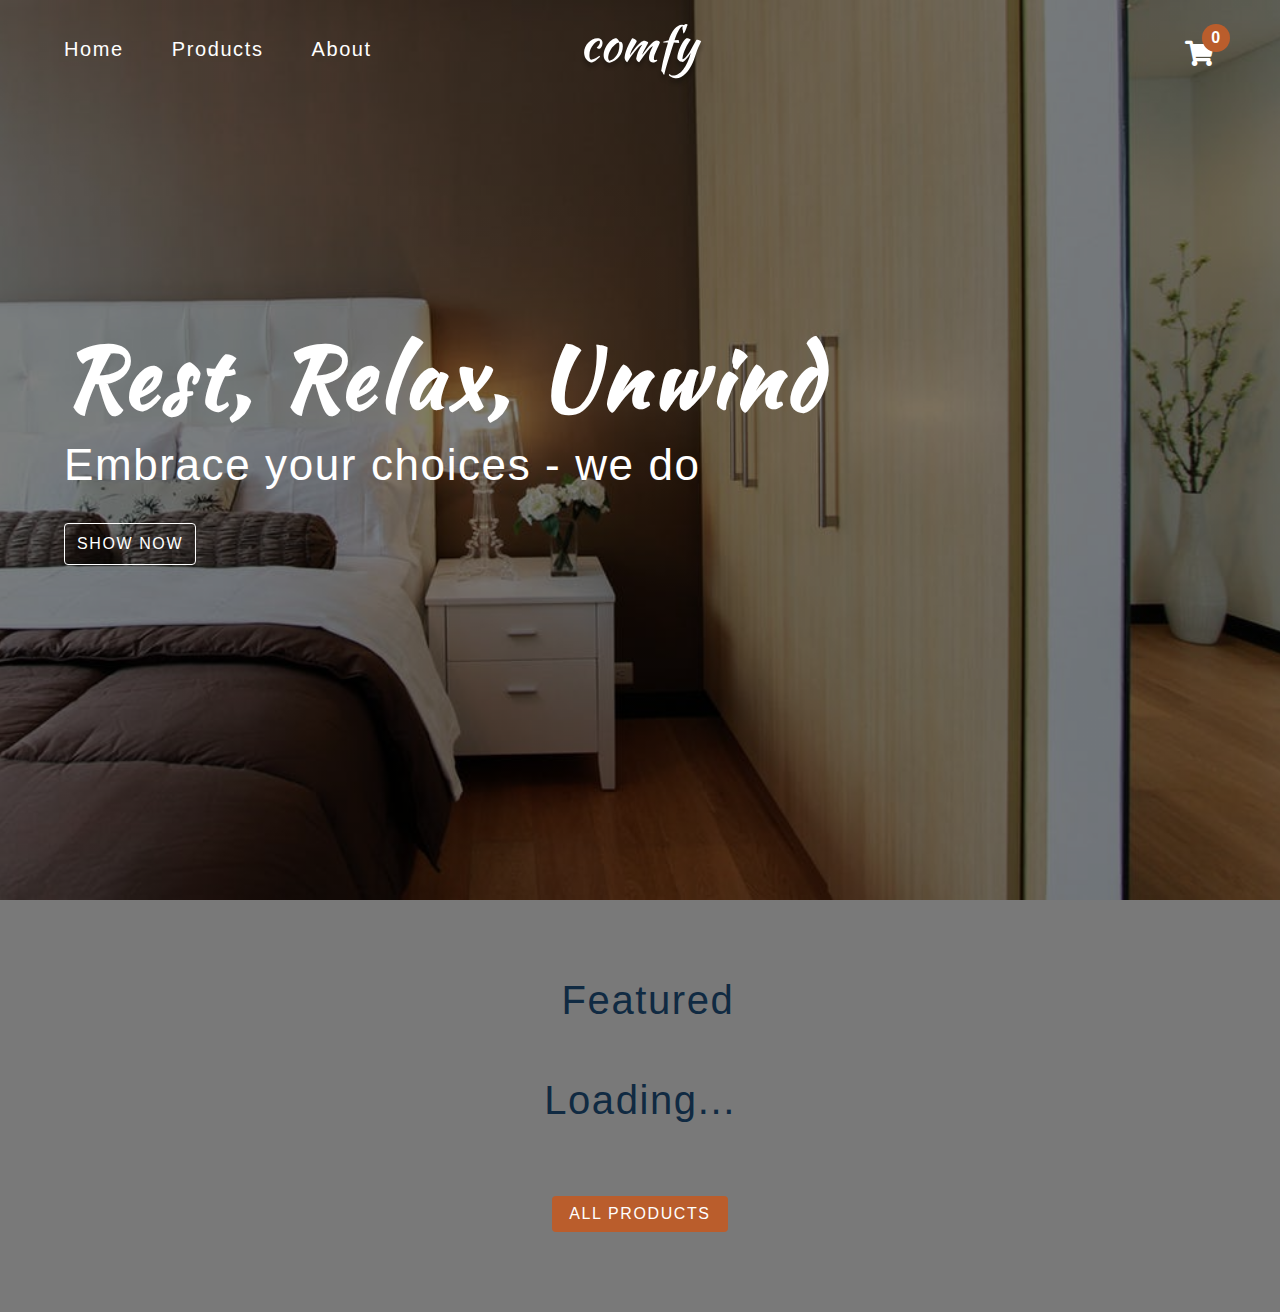
<file: index.html>
<!DOCTYPE html>
<html lang="en">
  <head>
    <meta charset="UTF-8" />
    <meta name="viewport" content="width=device-width, initial-scale=1.0" />
    <!-- font-awesome -->
    <!-- <link
      rel="stylesheet"
    
      href="https://cdnjs.cloudflare.com/ajax/libs/font-awesome/5.14.0/css/all.min.css"
    /> -->
    <link rel="stylesheet" href="https://cdnjs.cloudflare.com/ajax/libs/font-awesome/5.14.0/css/all.min.css"/>

    <!-- styles css -->
    <link rel="stylesheet" href="styles.css" />
    <title>Home | Comfy</title>
  </head>
  <body>
    <!-- navbar -->
    <nav class="navbar">
      <div class="nav-center">
        <!-- links -->
        <div>
          <button class="toggle-nav">
            <i class="fas fa-bars"></i>
          </button>
          <ul class="nav-links">
            <li>
              <a href="index.html" class="nav-link">
                home
              </a>
            </li>
            <li>
              <a href="products.html" class="nav-link">
                products
              </a>
            </li>
            <li>
              <a href="about.html" class="nav-link">
                about
              </a>
            </li>
          </ul>
        </div>
        <!-- logo -->
        <img src="./images/logo-white.svg" class="nav-logo" alt="logo" />
        <!-- cart icon -->
        <div class="toggle-container">
          <button class="toggle-cart">
            <i class="fas fa-shopping-cart"></i>
          </button>
          <span class="cart-item-count">1</span>
        </div>
      </div>
    </nav>
    <!-- hero -->
    <section class="hero">
      <div class="hero-container">
        <h1 class="text-slanted">
          rest, relax, unwind
        </h1>
        <h3>Embrace your choices - we do</h3>
        <a href="products.html" class="hero-btn">
          show now
        </a>
      </div>
    </section>
    <!-- sidebar -->
    <div class="sidebar-overlay">
      <aside class="sidebar">
        <!-- close -->
        <button class="sidebar-close">
          <i class="fas fa-times"></i>
        </button>
        <!-- links -->
        <ul class="sidebar-links">
          <li>
            <a href="index.html" class="sidebar-link">
              <i class="fas fa-home fa-fw"></i>
              home
            </a>
          </li>
          <li>
            <a href="products.html" class="sidebar-link">
              <i class="fas fa-couch fa-fw"></i>
              products
            </a>
          </li>
          <li>
            <a href="about.html" class="sidebar-link">
              <i class="fas fa-book fa-fw"></i>
              about
            </a>
          </li>
        </ul>
      </aside>
    </div>
    <!-- cart -->
    <div class="cart-overlay">
      <aside class="cart">
        <button class="cart-close">
          <i class="fas fa-times"></i>
        </button>
        <header>
          <h3 class="text-slanted">your bag</h3>
        </header>
        <!-- cart items -->
        <div class="cart-items"></div>
        <!-- footer -->
        <footer>
          <h3 class="cart-total text-slanted">
            total : $12.99
          </h3>
          <button class="cart-checkout btn">checkout</button>
        </footer>
      </aside>
    </div>
    <!-- featured products -->
    <section class="section featured" style="background-color: #797979;">
      <div class="title">
        <h2><span></span> featured</h2>
      </div>
      <div class="featured-center section-center">
        <h2 class="section-loading">
          loading...
        </h2>
        
      </div>
      <a href="products.html" class="btn">
        all products
      </a>
    </section>
    <script type="module" src="index.js"></script>
  </body>
</html>
</file>
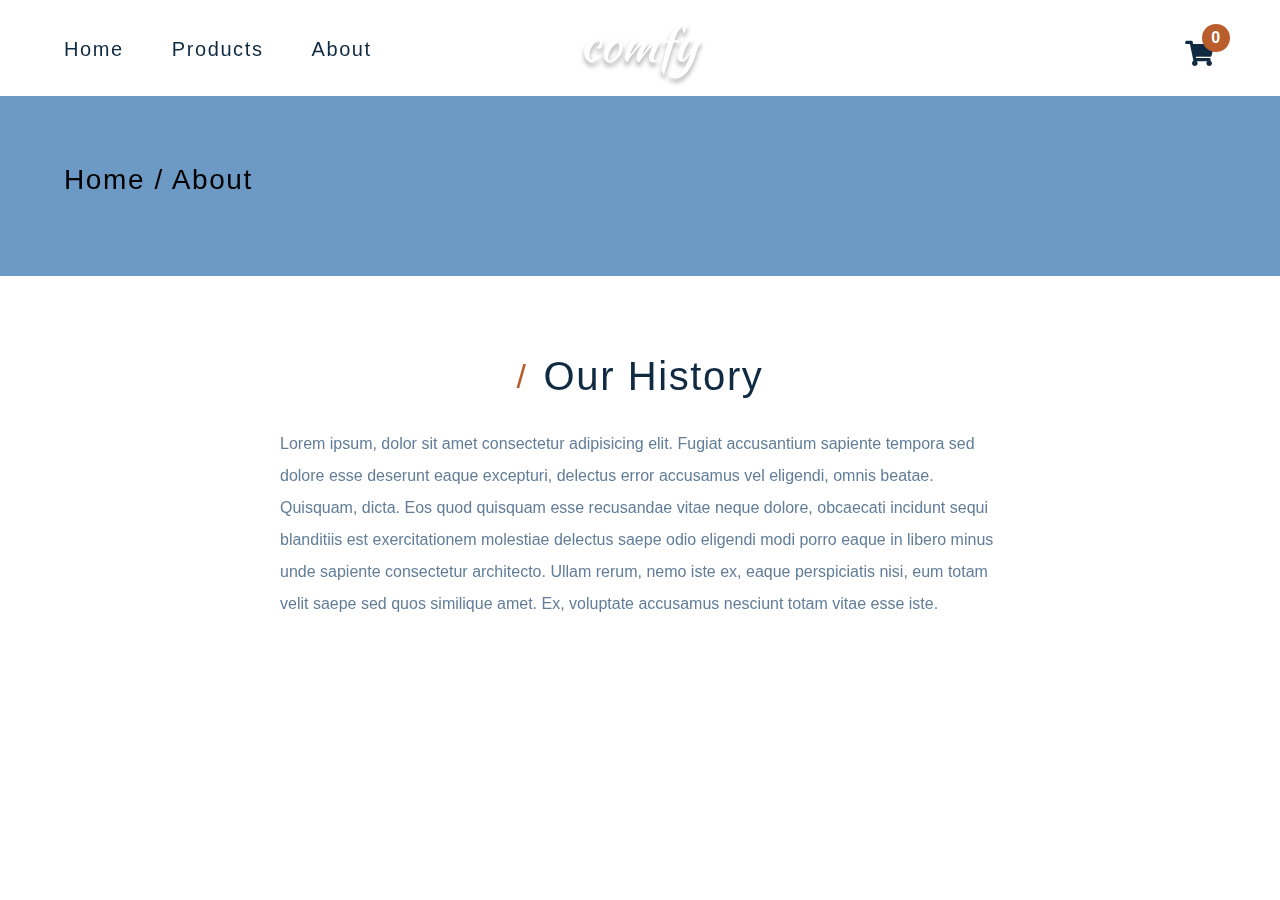
<file: about.html>
<!DOCTYPE html>
<html lang="en">
  <head>
    <meta charset="UTF-8" />
    <meta name="viewport" content="width=device-width, initial-scale=1.0" />
    <title>About | Comfy</title>
    <!-- font-awesome -->
    <link rel="stylesheet" href="https://cdnjs.cloudflare.com/ajax/libs/font-awesome/5.14.0/css/all.min.css"/>

    <!-- styles css -->
    <link rel="stylesheet" href="styles.css" />
  </head>

  <body>
    <!-- navbar -->
    <nav class="navbar page">
      <div class="nav-center">
        <!-- links -->
        <div>
          <button class="toggle-nav">
            <i class="fas fa-bars"></i>
          </button>
          <ul class="nav-links">
            <li>
              <a href="index.html" class="nav-link">
                home
              </a>
            </li>
            <li>
              <a href="products.html" class="nav-link">
                products
              </a>
            </li>
            <li>
              <a href="about.html" class="nav-link">
                about
              </a>
            </li>
          </ul>
        </div>
        <!-- logo -->
        <img src="./images/logo-white.svg" class="nav-logo" alt="logo" />
        <!-- cart icon -->
        <div class="toggle-container">
          <button class="toggle-cart">
            <i class="fas fa-shopping-cart"></i>
          </button>
          <span class="cart-item-count">1</span>
        </div>
      </div>
    </nav>
    <!-- hero -->
    <section class="page-hero">
      <div class="section-center">
        <h3 class="page-hero-title">Home / About</h3>
      </div>
    </section>
    <!-- sidebar -->
    <div class="sidebar-overlay">
      <aside class="sidebar">
        <!-- close -->
        <button class="sidebar-close">
          <i class="fas fa-times"></i>
        </button>
        <!-- links -->
        <ul class="sidebar-links">
          <li>
            <a href="index.html" class="sidebar-link">
              <i class="fas fa-home fa-fw"></i>
              home
            </a>
          </li>
          <li>
            <a href="products.html" class="sidebar-link">
              <i class="fas fa-couch fa-fw"></i>
              products
            </a>
          </li>
          <li>
            <a href="about.html" class="sidebar-link">
              <i class="fas fa-book fa-fw"></i>
              about
            </a>
          </li>
        </ul>
      </aside>
    </div>
    <!-- cart -->
    <div class="cart-overlay">
      <aside class="cart">
        <button class="cart-close">
          <i class="fas fa-times"></i>
        </button>
        <header>
          <h3 class="text-slanted">your bag</h3>
        </header>
        <!-- cart items -->
        <div class="cart-items"></div>
        <!-- footer -->
        <footer>
          <h3 class="cart-total text-slanted">
            total : $12.99
          </h3>
          <button class="cart-checkout btn">checkout</button>
        </footer>
      </aside>
    </div>
    <!-- about -->
    <section class="section section-center about-page">
      <div class="title">
        <h2><span>/</span> our history</h2>
      </div>
      <p class="about-text">
        Lorem ipsum, dolor sit amet consectetur adipisicing elit. Fugiat
        accusantium sapiente tempora sed dolore esse deserunt eaque excepturi,
        delectus error accusamus vel eligendi, omnis beatae. Quisquam, dicta.
        Eos quod quisquam esse recusandae vitae neque dolore, obcaecati incidunt
        sequi blanditiis est exercitationem molestiae delectus saepe odio
        eligendi modi porro eaque in libero minus unde sapiente consectetur
        architecto. Ullam rerum, nemo iste ex, eaque perspiciatis nisi, eum
        totam velit saepe sed quos similique amet. Ex, voluptate accusamus
        nesciunt totam vitae esse iste.
      </p>
    </section>
    <script type="module" src="./src/pages/about.js"></script>
  </body>
</html>
</file>
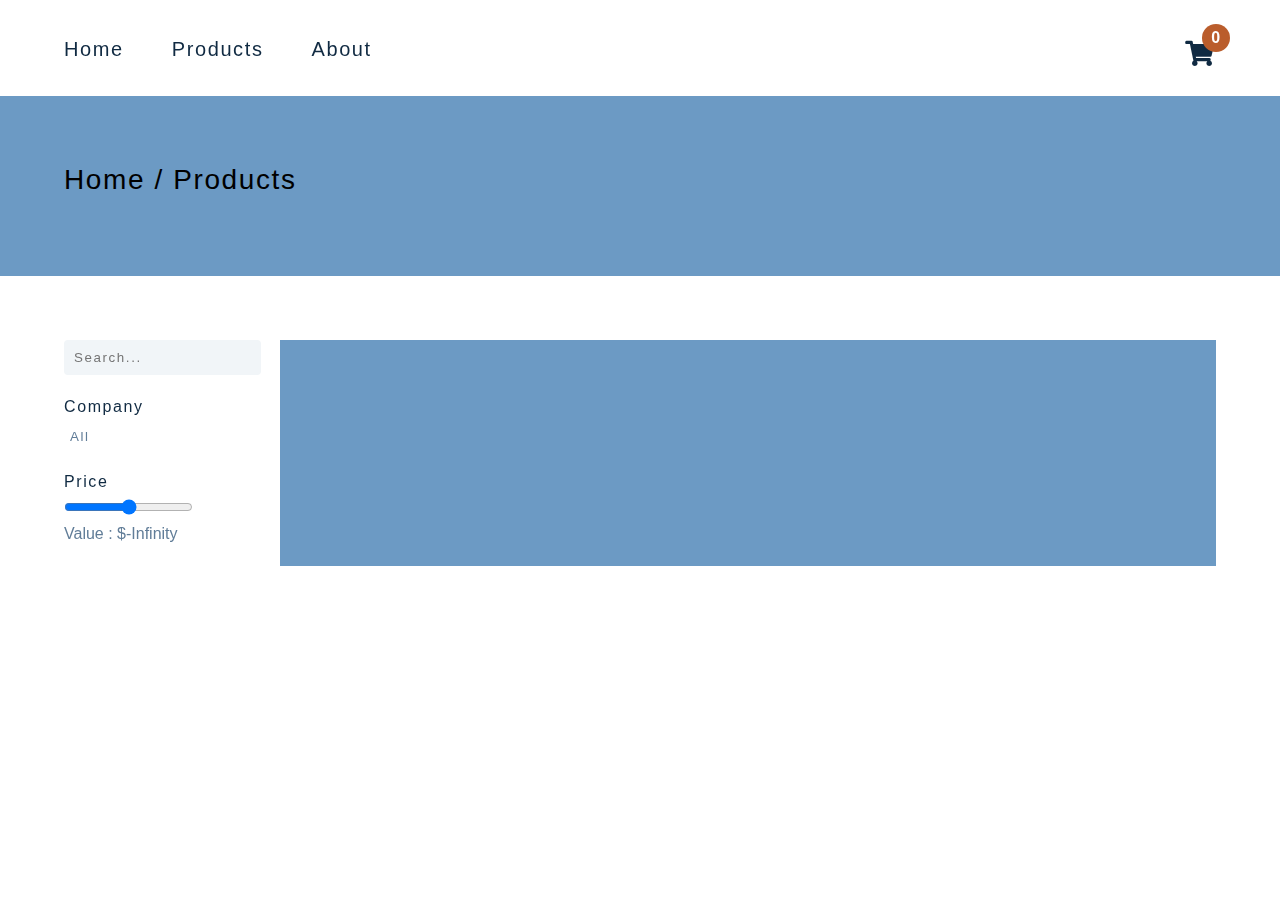
<file: products.html>
<!DOCTYPE html>
<html lang="en">
  <head>
    <meta charset="UTF-8" />
    <meta name="viewport" content="width=device-width, initial-scale=1.0" />
    <title>Products | Comfy</title>
    <!-- font-awesome -->
    <link rel="stylesheet" href="https://cdnjs.cloudflare.com/ajax/libs/font-awesome/5.14.0/css/all.min.css"/>

    <!-- styles css -->
    <link rel="stylesheet" href="styles.css" />
  </head>
  <body>
    <!-- navbar -->
    <nav class="navbar page">
      <div class="nav-center">
        <!-- links -->
        <div>
          <button class="toggle-nav">
            <i class="fas fa-bars"></i>
          </button>
          <ul class="nav-links">
            <li>
              <a href="index.html" class="nav-link">
                home
              </a>
            </li>
            <li>
              <a href="products.html" class="nav-link">
                products
              </a>
            </li>
            <li>
              <a href="about.html" class="nav-link">
                about
              </a>
            </li>
          </ul>
        </div>

        <!-- cart icon -->
        <div class="toggle-container">
          <button class="toggle-cart">
            <i class="fas fa-shopping-cart"></i>
          </button>
          <span class="cart-item-count">1</span>
        </div>
      </div>
    </nav>
    <!-- hero -->
    <section class="page-hero">
      <div class="section-center">
        <h3 class="page-hero-title">Home / Products</h3>
      </div>
    </section>
    <!-- sidebar -->
    <div class="sidebar-overlay">
      <aside class="sidebar">
        <!-- close -->
        <button class="sidebar-close">
          <i class="fas fa-times"></i>
        </button>
        <!-- links -->
        <ul class="sidebar-links">
          <li>
            <a href="index.html" class="sidebar-link">
              <i class="fas fa-home fa-fw"></i>
              home
            </a>
          </li>
          <li>
            <a href="products.html" class="sidebar-link">
              <i class="fas fa-couch fa-fw"></i>
              products
            </a>
          </li>
          <li>
            <a href="about.html" class="sidebar-link">
              <i class="fas fa-book fa-fw"></i>
              about
            </a>
          </li>
        </ul>
      </aside>
    </div>
    <!-- cart -->
    <div class="cart-overlay">
      <aside class="cart">
        <button class="cart-close">
          <i class="fas fa-times"></i>
        </button>
        <header>
          <h3 class="text-slanted">your bag</h3>
        </header>
        <!-- cart items -->
        <div class="cart-items"></div>
        <!-- footer -->
        <footer>
          <h3 class="cart-total text-slanted">
            total : $12.99
          </h3>
          <button class="cart-checkout btn">checkout</button>
        </footer>
      </aside>
    </div>
    <!-- products -->
    <section class="products">
      <!-- filters -->
      <div class="filters">
        <div class="filters-container">
          <!-- search -->
          <form class="input-form">
            <input type="text" class="search-input" placeholder="search..." />
          </form>
          <!-- categories -->
          <h4>Company</h4>
          <article class="companies">
            <button class="company-btn">all</button>
            <button class="company-btn">ikea</button>
          </article>
          <!-- price -->
          <h4>Price</h4>
          <form class="price-form">
            <input
              type="range"
              class="price-filter"
              min="0"
              value="50"
              max="100"
            />
          </form>
          <p class="price-value"></p>
        </div>
      </div>
      <!-- products -->
      <div class="products-container"></div>
    </section>
    <!-- page loading -->
    <div class="page-loading">
      <h2>Loading...</h2>
    </div>
    <script type="module" src="./src/pages/products.js"></script>
  </body>
</html>
</file>
<file: styles.css>
@import url('https://fonts.googleapis.com/css2?family=Kaushan+Script&display=swap');
/*
=============== 
Variables
===============
*/

:root {
  /* dark shades of primary color*/
  --clr-primary-1: hsl(21, 91%, 17%);
  --clr-primary-2: hsl(21, 84%, 25%);
  --clr-primary-3: hsl(21, 81%, 29%);
  --clr-primary-4: hsl(21, 77%, 34%);
  /* primary/main color */
  --clr-primary-5: hsl(21, 62%, 45%);
  /* lighter shades of primary color */
  --clr-primary-6: hsl(21, 57%, 50%);
  --clr-primary-7: hsl(21, 65%, 59%);
  --clr-primary-8: hsl(21, 80%, 74%);
  --clr-primary-9: hsl(21, 94%, 87%);
  --clr-primary-10: hsl(21, 100%, 94%);
  /* darkest grey - used for headings */
  --clr-grey-1: #102a42;
  --clr-grey-2: hsl(211, 39%, 23%);
  --clr-grey-3: hsl(209, 34%, 30%);
  --clr-grey-4: hsl(209, 28%, 39%);
  /* grey used for paragraphs */
  --clr-grey-5: hsl(210, 22%, 49%);
  --clr-grey-6: hsl(209, 23%, 60%);
  --clr-grey-7: hsl(211, 27%, 70%);
  --clr-grey-8: hsl(210, 31%, 80%);
  --clr-grey-9: hsl(212, 33%, 89%);
  --clr-grey-10: hsl(210, 36%, 96%);
  --clr-white: #fff;
  --clr-red-dark: hsl(360, 67%, 44%);
  --clr-red-light: hsl(360, 71%, 66%);
  --clr-green-dark: hsl(125, 67%, 44%);
  --clr-green-light: hsl(125, 71%, 66%);
  --clr-black: #222;

  --transition: all 0.3s linear;
  --spacing: 0.1rem;
  --radius: 0.25rem;
  --light-shadow: 0 5px 15px rgba(0, 0, 0, 0.1);
  --dark-shadow: 0 5px 15px rgba(0, 0, 0, 0.2);
  --max-width: 1170px;
  --fixed-width: 620px;
}
/*
=============== 
Global Styles
===============
*/

*,
::after,
::before {
  margin: 0;
  padding: 0;
  box-sizing: border-box;
}
body {
  font-family: -apple-system, BlinkMacSystemFont, 'Segoe UI', Roboto, Oxygen,
    Ubuntu, Cantarell, 'Open Sans', 'Helvetica Neue', sans-serif;
  background: var(--clr-white);
  color: var(--clr-grey-1);
  line-height: 1.5;
  font-size: 0.875rem;
}
ul {
  list-style-type: none;
}
a {
  text-decoration: none;
}
h1,
h2,
h3,
h4 {
  letter-spacing: var(--spacing);
  text-transform: capitalize;
  line-height: 1.25;
  margin-bottom: 0.75rem;
  font-weight: 400;
}
h1 {
  font-size: 3rem;
}
h2 {
  font-size: 2rem;
}
h3 {
  font-size: 1.25rem;
}
h4 {
  font-size: 0.875rem;
}
p {
  margin-bottom: 1.25rem;
  color: var(--clr-grey-5);
}
@media screen and (min-width: 800px) {
  h1 {
    font-size: 4rem;
  }
  h2 {
    font-size: 2.5rem;
  }
  h3 {
    font-size: 1.75rem;
  }
  h4 {
    font-size: 1rem;
  }
  body {
    font-size: 1rem;
  }
  h1,
  h2,
  h3,
  h4 {
    line-height: 1;
  }
}
.img {
  width: 100%;
  display: block;
}
.text-slanted {
  font-family: 'Kaushan Script', cursive;
}
.section-center {
  width: 90vw;
  max-width: var(--max-width);
  margin: 0 auto;
}
.section {
  padding: 5rem 0;
}
.btn {
  background: var(--clr-primary-5);
  color: var(--clr-white);
  border-radius: var(--radius);
  padding: 0.375rem 0.75rem;
  text-transform: uppercase;
  letter-spacing: var(--spacing);
  display: inline-block;
  transition: var(--transition);
  border-color: transparent;
  cursor: pointer;
}
.btn:hover {
  background: var(--clr-primary-7);
  color: var(--clr-black);
}
.section-loading {
  text-align: center;
  position: absolute;
  top: 2rem;
  left: 50%;
  transform: translate(-50%, -50%);
  text-align: center;
}
.page-loading {
  position: fixed;
  top: 0;
  left: 0;
  width: 100%;
  height: 100%;
  background: var(--clr-grey-10);
  display: flex;
  align-items: center;
  justify-content: center;
}
/*
=============== 
Navbar
===============
*/

.navbar {
  height: 6rem;
  background: transparent;
  display: flex;
  align-items: center;
  justify-content: center;
}

.nav-center {
  width: 90vw;
  max-width: var(--max-width);
  display: flex;
  justify-content: space-between;
  align-items: center;
}
.nav-links {
  display: none;
}
.toggle-nav {
  background: var(--clr-primary-5);
  border-color: transparent;
  color: var(--clr-white);
  width: 3.75rem;
  height: 2.25rem;
  display: flex;
  align-items: center;
  justify-content: center;
  font-size: 1.5rem;
  border-radius: 2rem;
  cursor: pointer;
  transition: var(--transition);
}
.toggle-nav:hover {
  background: var(--clr-primary-3);
}



.toggle-container {
  position: relative;
  margin-top: 0.75rem;
}
.toggle-cart {
  background: transparent;
  border-color: transparent;
  font-size: 1.6rem;
  color: var(--clr-white);
  cursor: pointer;
}
.cart-item-count {
  position: absolute;
  top: -0.85rem;
  right: -0.85rem;
  background: var(--clr-primary-5);
  width: 1.75rem;
  height: 1.75rem;
  display: grid;
  place-items: center;
  border-radius: 50%;
  color: var(--clr-white);
  font-weight: bold;
  font-size: 1rem;
}
@media screen and (min-width: 800px) {
  .nav-center {
    position: relative;
  }
  .nav-logo {
    position: absolute;
    top: 50%;
    left: 65%;
    transform: translate(-50%, -50%);
  }
  .toggle-nav {
    display: none;
  }
  .nav-links {
    display: flex;
    font-size: 1.5rem;
    text-transform: capitalize;
  }
  .nav-link {
    color: var(--clr-white);
    margin-right: 3rem;
    letter-spacing: var(--spacing);
    transition: var(--transition);
    font-size: 1.25rem;
  }
  .nav-link:hover {
    color: var(--clr-primary-5);
  }
}
@media screen and (min-width: 992px) {
  .nav-logo {
    left: 50%;
  }
}
/* page navbar */
.page .nav-link {
  color: var(--clr-grey-1);
}
.page .nav-link:hover {
  color: var(--clr-primary-5);
}
.page .toggle-cart {
  color: var(--clr-grey-1);
}
/*
=============== 
Hero
===============
*/
.hero {
  min-height: 100vh;
  margin-top: -6rem;
  background: linear-gradient(rgba(0, 0, 0, 0.5), rgba(0, 0, 0, 0.5)),
    url(./images/main-bcg.jpeg) center/cover;
  display: grid;
  place-items: center;
  color: var(--clr-white);
}
.hero-container {
  width: 90vw;
  max-width: var(--max-width);
}
.hero h1 {
  font-weight: 700;
}
.hero h3 {
  text-transform: none;
  font-size: 1.5rem;
}
.hero-btn {
  color: var(--clr-white);
  background: transparent;
  border: 1px solid var(--clr-white);
  padding: 0.5rem 0.75rem;
  display: inline-block;
  margin-top: 0.75rem;
  text-transform: uppercase;
  letter-spacing: var(--spacing);
  border-radius: var(--radius);
  transition: var(--transition);
}
.hero-btn:hover {
  background: var(--clr-white);
  color: var(--clr-primary-5);
}

@media screen and (min-width: 800px) {
  .hero h3 {
    font-size: 1.5rem;
    margin: 1rem 0;
  }
}

@media screen and (min-width: 992px) {
  .hero h1 {
    font-size: 5.25rem;
    letter-spacing: 5px;
  }
  .hero h3 {
    font-size: 2.75rem;
    margin: 1.5rem 0;
  }
}

/*
=============== 
Sidebar
===============
*/
.sidebar-overlay {
  position: fixed;
  top: 0;
  left: 0;
  width: 100%;
  height: 100%;
  display: grid;
  place-items: center;
  z-index: -1;
  transition: var(--transition);
  opacity: 0;
  background: rgba(0, 0, 0, 0.5);
}
.sidebar-overlay.show {
  opacity: 1;
  z-index: 100;
}
.sidebar {
  width: 90vw;
  height: 95vh;
  max-width: var(--fixed-width);
  background: var(--clr-white);
  border-radius: var(--radius);
  box-shadow: var(--dark-shadow);
  position: relative;
  padding: 4rem;
  transform: scale(0);
}
.show .sidebar {
  transform: scale(1);
}
.sidebar-close {
  font-size: 2rem;
  background: transparent;
  border-color: transparent;
  color: var(--clr-grey-5);
  position: absolute;
  top: 1rem;
  right: 1rem;
  cursor: pointer;
}
.sidebar-link {
  font-size: 1.5rem;
  text-transform: capitalize;
  color: var(--clr-grey-1);
}
.sidebar-link i {
  color: var(--clr-grey-5);
  margin-right: 1rem;
  margin-bottom: 1rem;
}
@media screen and (min-width: 800px) {
  .sidebar-overlay {
    display: none;
  }
}
/*
=============== 
Cart
===============
*/
.cart-overlay {
  position: fixed;
  top: 0;
  left: 0;
  width: 100%;
  height: 100%;
  background: rgba(0, 0, 0, 0.5);
  transition: var(--transition);
  opacity: 0;
  z-index: -1;
}
.cart-overlay.show {
  opacity: 1;
  z-index: 100;
}
.cart {
  position: fixed;
  top: 0;
  right: 0;
  width: 100%;
  height: 100%;
  max-width: 400px;
  background: var(--clr-grey-10);
  padding: 3rem 1rem 0 1rem;
  display: grid;
  grid-template-rows: auto 1fr auto;
  transition: var(--transition);
  transform: translateX(100%);
  overflow: scroll;
}
.show .cart {
  transform: translateX(0);
}
.cart-close {
  font-size: 2rem;
  background: transparent;
  border-color: transparent;
  color: var(--clr-grey-5);
  position: absolute;
  top: 0.5rem;
  left: 1rem;
  cursor: pointer;
}
.cart header {
  text-align: center;
}
.cart header h3 {
  font-weight: 500;
}
.cart-total {
  text-align: center;
  margin-bottom: 2rem;
  font-weight: 500;
}
.cart-checkout {
  display: block;
  width: 75%;
  margin: 0 auto;
  margin-bottom: 3rem;
}
/* cart item */
.cart-item {
  margin: 1rem 0;
  display: grid;
  grid-template-columns: auto 1fr auto;

  column-gap: 1.5rem;
  align-items: center;
}
.cart-item-img {
  width: 75px;
  height: 50px;
  object-fit: cover;
  border-radius: var(--radius);
}
.cart-item-name {
  margin-bottom: 0.15rem;
}
.cart-item-price {
  margin-bottom: 0;
  font-size: 0.75rem;
  color: var(--clr-grey-3);
}
.cart-item-remove-btn {
  background: transparent;
  border-color: transparent;
  color: var(--clr-grey-5);
  letter-spacing: var(--spacing);
  cursor: pointer;
}
.cart-item-amount {
  margin-bottom: 0;
  text-align: center;
  color: var(--clr-grey-3);
  line-height: 1;
}
.cart-item-increase-btn,
.cart-item-decrease-btn {
  background: transparent;
  border-color: transparent;
  color: var(--clr-primary-5);
  cursor: pointer;
  font-size: 0.85rem;
  padding: 0.25rem;
}
/*
=============== 
Title
===============
*/

.title h2 {
  display: flex;
  justify-content: center;
  align-items: center;
  font-weight: 500;
}
.title span {
  color: var(--clr-primary-5);
  font-size: 0.85em;
  margin-right: 1rem;
}
/*
=============== 
product
===============
*/
.product-img {
  height: 15rem;
  object-fit: cover;
  border-radius: var(--radius);
}
.product-container {
  position: relative;
}
.product-icons {
  position: absolute;
  top: 50%;
  left: 50%;
  transform: translate(-50%, -50%);
  opacity: 0;
  display: flex;
  transition: var(--transition);
}
.product-icon {
  width: 2.25rem;
  height: 2.25rem;
  background: var(--clr-primary-5);
  color: var(--clr-white);
  display: grid;
  place-items: center;
  border-radius: 50%;
  transition: var(--transition);
  cursor: pointer;
  font-size: 1rem;
  border-color: transparent;
  margin: 0 0.5rem;
}
.product-icon:hover {
  background: var(--clr-primary-7);
}
.product-container:hover .product-icons {
  opacity: 1;
}
.product footer {
  padding: 0.75rem 0;
  text-align: center;
}
.product-name {
  margin-bottom: 0.25rem;
  text-transform: capitalize;
  letter-spacing: var(--spacing);
}
.product-price {
  margin-bottom: 0;
  color: var(--clr-grey-3);
  font-weight: 700;
}

.featured-center {
  margin: 3rem auto 2rem auto;
  display: grid;
  gap: 1rem;
  min-height: 6rem;
  position: relative;
}
.featured .btn {
  display: block;
  width: 11rem;
  margin: 0 auto;
  text-align: center;
}
@media screen and (min-width: 992px) {
  .featured-center {
    display: grid;
    grid-template-columns: 1fr 1fr;
  }
}
@media screen and (min-width: 1200px) {
  .featured-center {
    display: grid;
    grid-template-columns: 1fr 1fr 1fr;
  }
  .product .img {
    height: 13rem;
  }
}
/*
=============== 
About Page
===============
*/
.about-text {
  line-height: 2;
  max-width: 45em;
  margin: 0 auto;
  margin-top: 2rem;
}

/*
=============== 
Products Page
===============
*/
.products {
  width: 90vw;
  display: grid;
  grid-gap: 1rem;
  margin: 4rem auto;
  max-width: var(--max-width);
  position: relative;
}
.filters-container {
  position: sticky;
  top: 1rem;
}
.filters h4 {
  font-weight: 500;
  margin: 1.5rem 0 0.5rem;
}

.products-container{
background-color: #6c9ac4;
color:white;
padding:13px;
}

.product-price{
    color:hsl(0deg 0% 0%);
}

.product-name{
    color:hsl(0deg 0% 0%);
}

.search-input {
  padding: 0.5rem;
  background: var(--clr-grey-10);
  border-radius: var(--radius);
  border-color: transparent;
  letter-spacing: var(--spacing);
}
.search-input::placeholder {
  text-transform: capitalize;
}
.company-btn {
  display: block;
  margin: 0.25em 0;
  padding: 0.25rem;
  text-transform: capitalize;
  background: transparent;
  border-color: transparent;
  letter-spacing: var(--spacing);
  color: var(--clr-grey-5);
  cursor: pointer;
  transition: var(--transition);
}
.company-btn:hover {
  color: var(--clr-grey-3);
}
.price-filter {
  background: var(--clr-grey-5) !important;
  color: var(--clr-grey-5);
}
@media screen and (min-width: 768px) {
  .products {
    grid-template-columns: 200px 1fr;
  }
  .categories {
    position: sticky;
    top: 1rem;
  }
}
@media screen and (min-width: 992px) {
  .products-container {
    display: grid;
    grid-template-columns: repeat(2, 1fr);
    gap: 1rem;
  }
  .products-container .product-img {
    height: 10rem;
  }
  .products-container .product-name {
    font-size: 0.85rem;
  }
  .products-container .product-price {
    font-size: 0.85rem;
  }
}
@media screen and (min-width: 1170px) {
  .products-container {
    grid-template-columns: repeat(3, 1fr);
  }
}
.filter-error {
  position: absolute;
  top: 5rem;
  left: 0;
  width: 100%;
  text-align: center;
  margin-top: 4rem;
}
/*
=============== 
Single Product Page
===============
*/
.page-hero {
  min-height: 20vh;
  display: grid;
  place-items: center;
background-color: #6c9ac4;
color:black;
}
.page-hero-title {
  font-weight: 500;
  color:black;
}
.single-product {
  padding: 2rem 0;
}
.single-product-center {
  margin: 2rem auto;
  display: grid;
  gap: 1rem 2rem;
}
.single-product-img {
  height: 25rem;
  border-radius: var(--radius);
  object-fit: cover;
}
.single-product-company {
  font-size: 1.2rem;
  color: var(--clr-grey-8);
  text-transform: uppercase;
  letter-spacing: var(--spacing);
  margin-bottom: 1.25rem;
}
.single-product-price {
  color: var(--clr-grey-3);
  font-size: 1.25rem;
  font-weight: 500;
}

.product-color {
  display: inline-block;
  width: 1rem;
  height: 1rem;
  border-radius: 50%;
  background: #222;
  margin: 0.5rem 0.5rem 1.5rem 0;
}

.single-product-desc {
  max-width: 25em;
  line-height: 1.8;
}
@media screen and (min-width: 992px) {
  .single-product-center {
    grid-template-columns: 1fr 1fr;
  }
}
</file>
